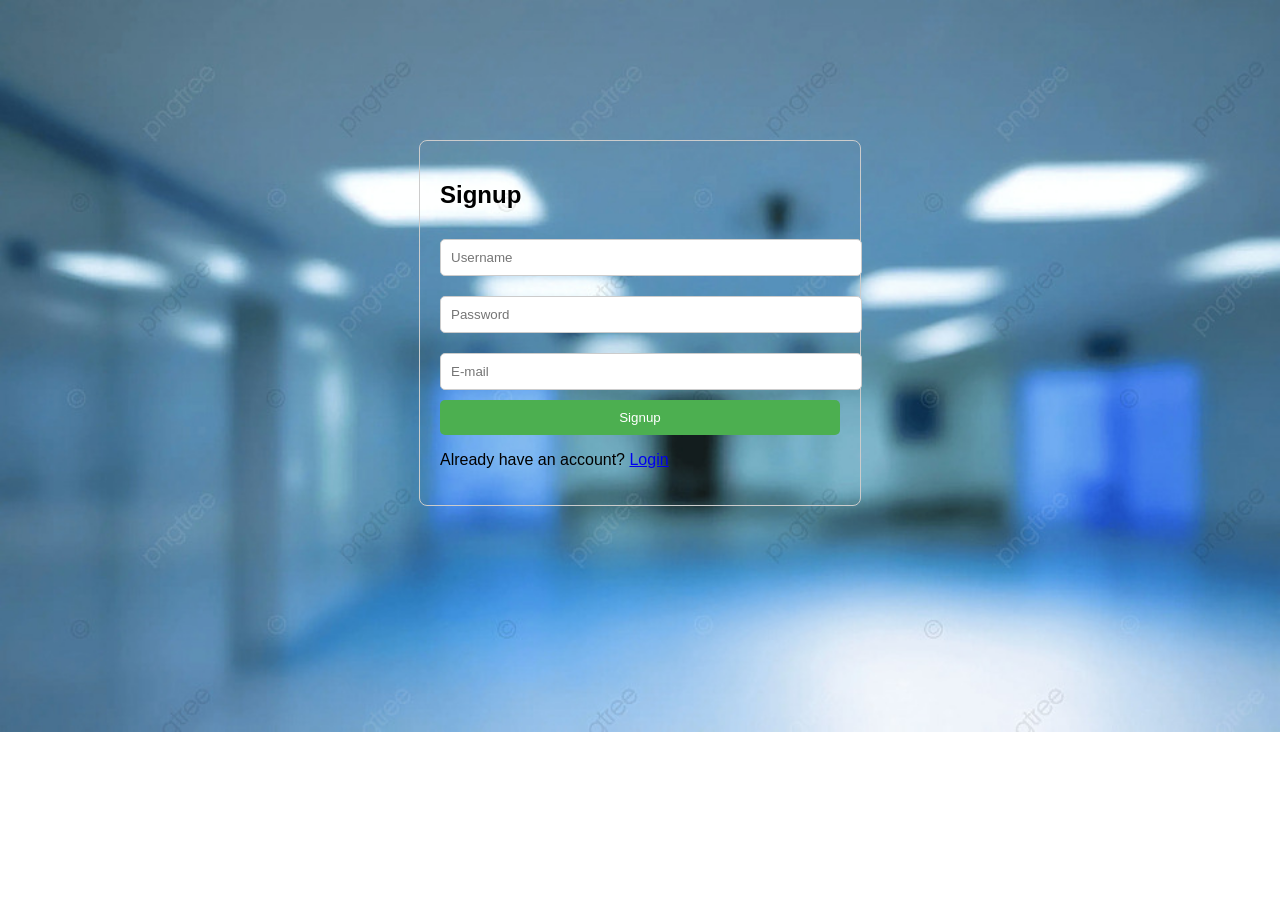
<file: Index.html>
<!DOCTYPE html>
<html lang="en">
<head>
    <meta charset="UTF-8">
    <meta name="viewport" content="width=device-width, initial-scale=1.0">
    <title>Signup and Login</title>
    <style>
        body {
            font-family: Arial, sans-serif;
            padding: 20px;
            margin-top: 120px;
            background-image: url(./backimg.jpg); 
            background-repeat: no-repeat;
            background-size: cover;

        }
        .container {
            max-width: 400px;
            margin: 0 auto;
            padding: 20px;
            border: 1px solid #ccc;
            border-radius: 8px;
            /* background-color: #f9f9f9;;   */
        }
        input {
            width: 100%;
            padding: 10px;
            margin: 10px 0;
            border: 1px solid #ccc;
            border-radius: 5px;
        }
        button {
            width: 100%;
            padding: 10px;
            background-color: #4CAF50;
            color: white;
            border: none;
            border-radius: 5px;
            cursor: pointer;
        }
        button:hover {
            background-color: #45a049;
        }
        .message {
            color: red;
            font-size: 14px;
        }
    </style>
</head>
<body>

    <div id="signup-container" class="container">
        <h2>Signup</h2>
        <form id="signup-form">
            <input type="text" id="signup-username" placeholder="Username" required>
            <input type="password" id="signup-password" placeholder="Password" required>
            <input type="password" id="signup-email" placeholder="E-mail" required>

            <button type="submit">Signup</button>
        </form>
        <p>Already have an account? <a href="javascript:void(0)" onclick="showLogin()">Login</a></p>
        <div id="signup-message" class="message"></div>
    </div>

    <div id="login-container" class="container" style="display:none;">
        <h2>Login</h2>
        <form id="login-form">
            <input type="text" id="login-username" placeholder="Username" required>
            <input type="password" id="login-password" placeholder="Password" required>
            <button type="submit">Login</button>
        </form>
        <p>Don't have an account? <a href="javascript:void(0)" onclick="showSignup()">Signup</a></p>
        <div id="login-message" class="message"></div>
    </div>


    <script src="signup.js"></script>
</body>
</html>
</file>
